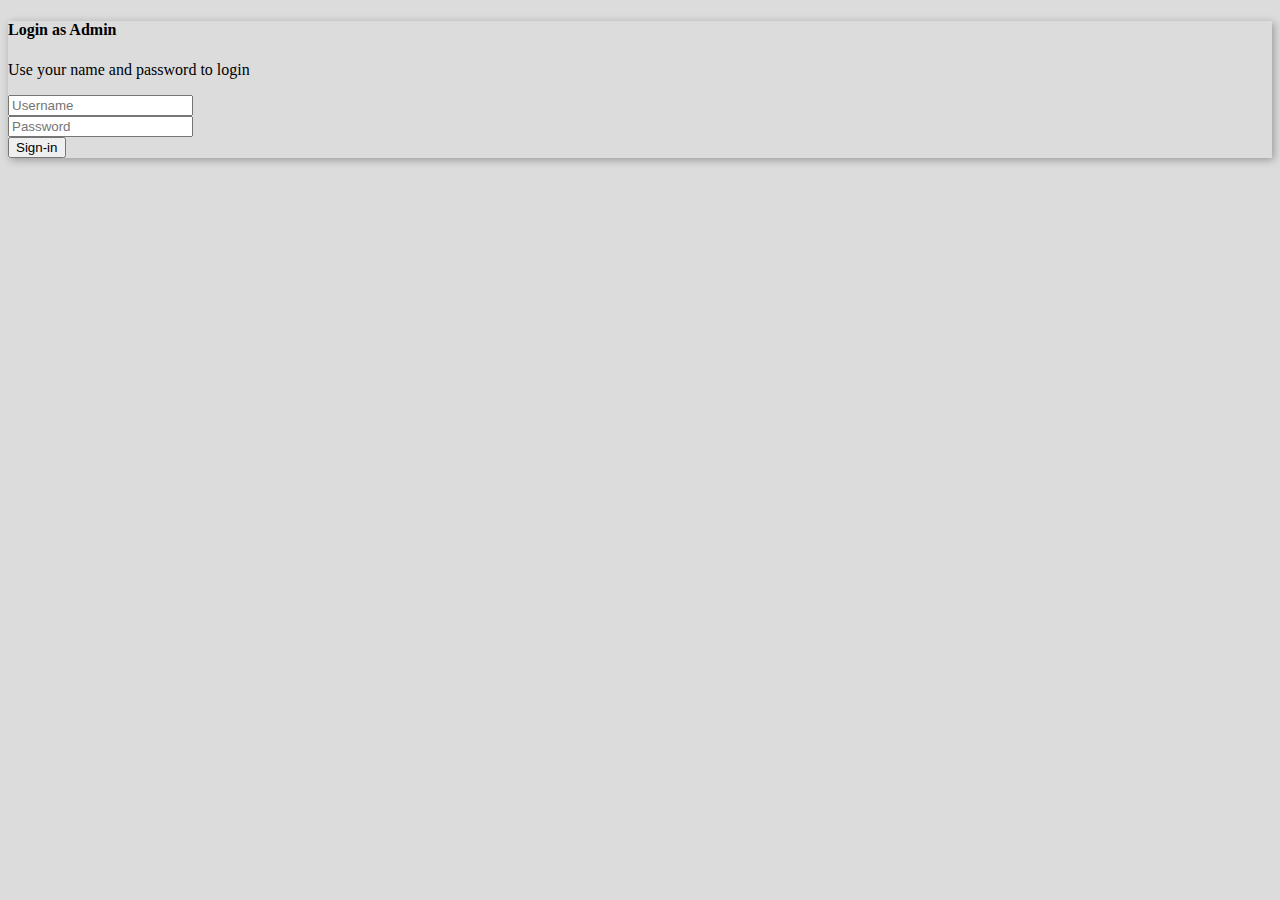
<file: index.html>
<!doctype html>
<html lang="en">
  <head>
    <!-- Required meta tags -->
    <meta charset="utf-8">
    <meta name="viewport" content="width=device-width, initial-scale=1">

    <!-- Bootstrap CSS -->
    <link href="https://cdn.jsdelivr.net/npm/bootstrap@5.1.3/dist/css/bootstrap.min.css" rel="stylesheet" integrity="sha384-1BmE4kWBq78iYhFldvKuhfTAU6auU8tT94WrHftjDbrCEXSU1oBoqyl2QvZ6jIW3" crossorigin="anonymous">
    <link rel="stylesheet" href="css/styles.css">

    <title>Login</title>
  </head>
  <body">

    <div class="container">
        <div class="row justify-content-center mt-5">
            <div class="col-lg-4 col-md-4">
                <div class="card bx">
                    <div class="card-body">
                        <div class="card-title">
                            <h4>Login as Admin</h4>
                            <p class="card-text small text-muted">Use your name and password to login</p>
                        </div>
                        <form action="/dashboard.html">
                            <div class="mb-3">
                                <input type="text" name="signin" class="form-control" id="signin" placeholder="Username" required>
                            </div>
                            <div class="mb-3">
                                <input type="password" name="password" class="form-control" id="password" placeholder="Password" required>
                            </div>
                            <div class="d-grid gap-2">
                                <input type="submit" name="signin" class="btn btn-block btn-success" value="Sign-in">
                            </div>
                        </form>
                    </div>
                </div>
            </div>
        </div>
    </div>

    <!-- Optional JavaScript; choose one of the two! -->

    <!-- Option 1: Bootstrap Bundle with Popper -->
    <script src="https://cdn.jsdelivr.net/npm/bootstrap@5.1.3/dist/js/bootstrap.bundle.min.js" integrity="sha384-ka7Sk0Gln4gmtz2MlQnikT1wXgYsOg+OMhuP+IlRH9sENBO0LRn5q+8nbTov4+1p" crossorigin="anonymous"></script>

    <!-- Option 2: Separate Popper and Bootstrap JS -->
    <!--
    <script src="https://cdn.jsdelivr.net/npm/@popperjs/core@2.10.2/dist/umd/popper.min.js" integrity="sha384-7+zCNj/IqJ95wo16oMtfsKbZ9ccEh31eOz1HGyDuCQ6wgnyJNSYdrPa03rtR1zdB" crossorigin="anonymous"></script>
    <script src="https://cdn.jsdelivr.net/npm/bootstrap@5.1.3/dist/js/bootstrap.min.js" integrity="sha384-QJHtvGhmr9XOIpI6YVutG+2QOK9T+ZnN4kzFN1RtK3zEFEIsxhlmWl5/YESvpZ13" crossorigin="anonymous"></script>
    -->
  </body>
</html>
</file>
<file: css/styles.css>
body{
    background-color: gainsboro;
}

.bx{
    box-shadow: 2px 2px 8px rgba(0,0,0,0.3);
}

.card-border{
    box-shadow: 2px 2px 12px rgba(0,0,0,0.3);
}
</file>
